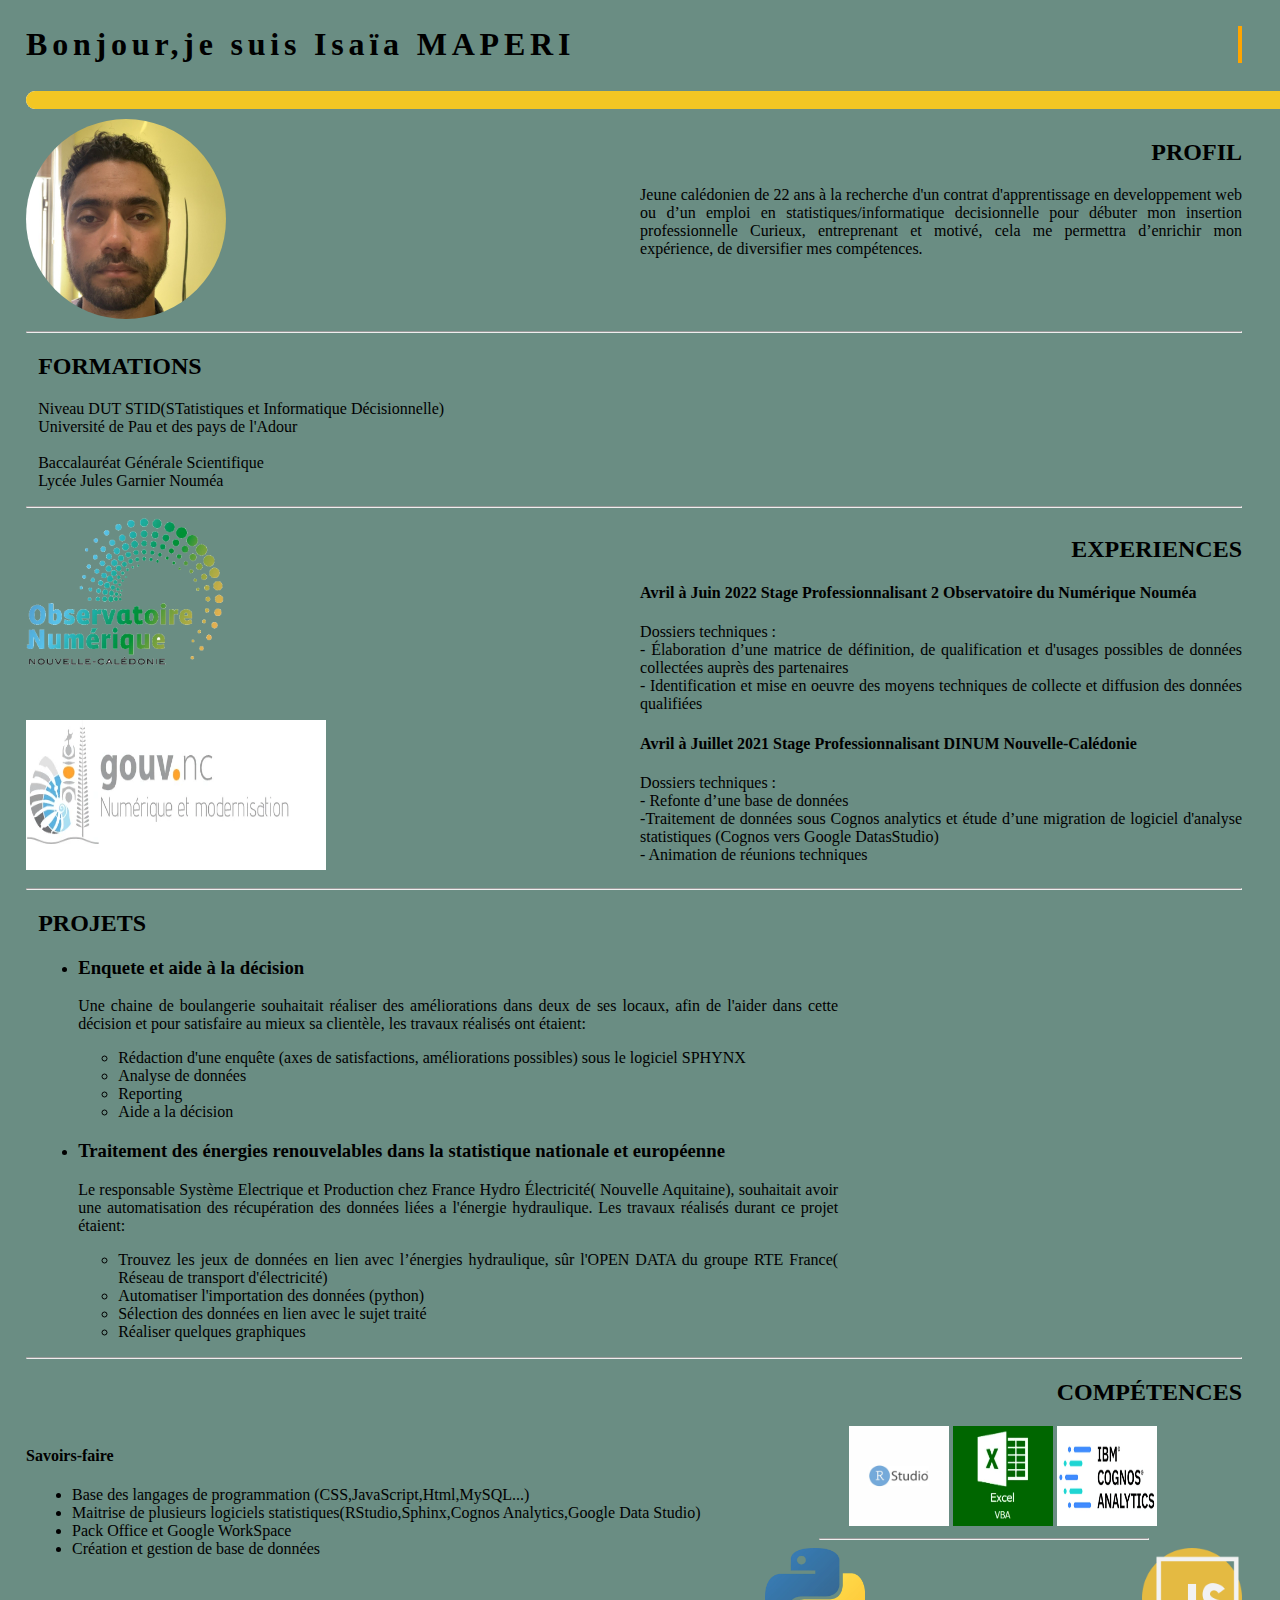
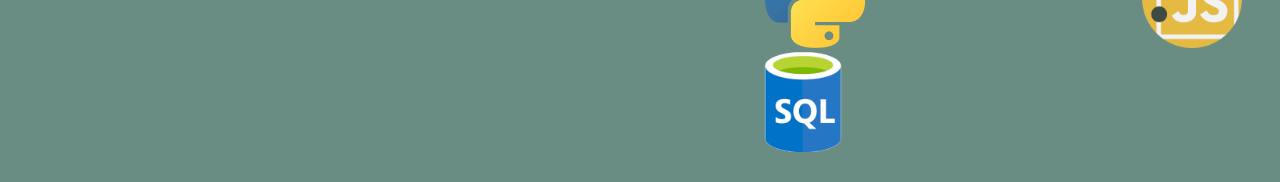
<file: index.html>
<!DOCTYPE html>
<html lang="en">
<head>
    <meta charset="UTF-8">
    <meta http-equiv="X-UA-Compatible" content="IE=edge">
    <meta name="viewport" content="width=device-width, initial-scale=1.0">
    <title>cv</title>  
    <link rel="stylesheet" href="style.css">
    <link rel="stile" href="stile.scss">
    <link rel="stylesheet" href="https://cdnjs.cloudflare.com/ajax/libs/animate.css/4.1.1/animate.min.css"/>
</head>
<body>
    <div class="typewriter">
        <h1>Bonjour,je suis Isaïa MAPERI</h1>
    </div>

    <div class="container">
        <i class="fas fa-3x fa-battery-full icon"></i>
    
        <div class="progress2 progress-moved">
          <div class="progress-bar2"></div>
        </div>
      </div> 
    
    <div class="w100 flex">
            <div class="w50">
                <img id="photo_profil" src="./pdp.jpg" alt="photo de profil">
            </div>
            <div class="droite w50">
                <h2 class="titredroite">Profil</h2>
                <p>Jeune calédonien de 22 ans à la recherche d'un contrat d'apprentissage en developpement web ou d’un emploi en statistiques/informatique
                    decisionnelle pour débuter mon insertion professionnelle
                    Curieux, entreprenant et motivé, cela me permettra d’enrichir mon expérience, de
                    diversifier mes compétences.</p>
            </div>
      </div>
      <div id="pot">
        <hr>
      </div> 
    <div class="gauche">
        <h2 class="titregauche">Formations</h2>
        <p><strong>Niveau DUT STID(STatistiques et Informatique Décisionnelle)</strong><br>
            Université de Pau et des pays de l'Adour<br>
            <br>
            <strong>Baccalauréat Générale Scientifique</strong><br>
            Lycée Jules Garnier Nouméa
        </p>
    </div>
    <hr>
    <div class="w100 flex">
        <div class="w50">
            <img id="ONNC" src="./observatoire.jpg" alt="Observatoir Numerique"><br>
            <p><br></p> 
            <img id="DINUM" src="./DINUM.jpg" alt="Dinum">
        </div>
        <div class="droite w50">
            <h2 class="titredroite">Experiences</h2>
            <p><h4>Avril à Juin 2022 Stage Professionnalisant 2 Observatoire du Numérique Nouméa</h4>
                Dossiers techniques :<br>
                - Élaboration d’une matrice de définition, de qualification et d'usages possibles de
                données collectées auprès des partenaires<br>
                - Identification et mise en oeuvre des moyens techniques de collecte et diffusion des
                données qualifiées</p>
            <p><h4>Avril à Juillet 2021 Stage Professionnalisant DINUM Nouvelle-Calédonie</h4>
                Dossiers techniques :<br>
                - Refonte d’une base de données<br> 
                -Traitement de données sous Cognos analytics et étude d’une migration de logiciel d'analyse
                statistiques (Cognos vers Google DatasStudio)<br>
                - Animation de réunions techniques<br>
            </p>
        </div>
    </div>   
    <hr>
    <div class="gauche">
        <h2 class="titregauche">Projets</h2>
        <ul>
            <li><h3>Enquete et aide à la décision</h3></li>
            <p>Une chaine de boulangerie souhaitait réaliser des améliorations dans deux de ses locaux, afin de l'aider dans cette décision et pour satisfaire au mieux sa clientèle, les travaux réalisés ont étaient:</p>
            <ul>
                <li>Rédaction d'une enquête (axes de satisfactions, améliorations possibles) sous le logiciel SPHYNX</li>
                <li>Analyse de données</li>
                <li>Reporting</li>
                <li>Aide a la décision</li>
            </ul>
            <li><h3>Traitement des énergies renouvelables dans la statistique nationale et européenne</h3></li>
            <p>Le responsable Système Electrique et Production chez France Hydro Électricité( Nouvelle Aquitaine), souhaitait avoir une automatisation des récupération des données liées a l'énergie hydraulique. Les travaux réalisés durant ce projet étaient:</p>
            <ul>
                <li>Trouvez les jeux de données en lien avec l’énergies hydraulique, sûr l'OPEN DATA du groupe RTE France( Réseau de transport d'électricité)</li>
                <li>Automatiser l'importation des données (python)</li>
                <li>Sélection des données en lien avec le sujet traité</li>
                <li>Réaliser quelques graphiques</li>
            </ul>
        </ul>
    </div>
    <hr>
    <div><h2 class="titredroite">Compétences</h2></div>
    <div class="w100 flex">
        <div class="w50">
            <h4 class="typesoustitregauche">Savoirs-faire</h4>
            <ul class="gauche">
                <li>Base des langages de programmation (CSS,JavaScript,Html,MySQL...)</li>
                <li>Maitrise de plusieurs logiciels statistiques(RStudio,Sphinx,Cognos Analytics,Google Data Studio)</li>
                <li>Pack Office et Google WorkSpace</li>
                <li>Création et gestion de  base de données</li>
            </ul>
        </div>
        <div class="droite w50">
            <img id="rstudio" src="./rstudio.webp" alt="R">
            <img id="vba" src="./vba.webp" alt="vba">
            <img id="cognos" src="./cognos.webp" alt="cognos">
            <hr id="petitebarre">
            <img id="python" src="./python.webp" alt="python">
            <img id="javaS" src="./javaS.png" alt="JavaScript">
            <img id="SQL" src="./sql.webp" alt="SQL">

            
        </div>
    

</body>
</html>










<!--
        <div id="bloc2">
        <h2 class="typetitre">Compétences</h2>
            <div id="SF">
                <h4 class="typesoustitregauche">Savoirs-faire</h4>
                <ul class="gauche">
                    <li>Base des langages de programmation (CSS,JavaScript,Html,MySQL...)</li>
                    <li>Maitrise de plusieurs logiciels statistiques(RStudio,Sphinx,Cognos Analytics,Google Data Studio)</li>
                    <li>Pack Office et Google WorkSpace</li>
                    <li>Création et gestion de  base de données</li>
                </ul>
            </div>
            <div id="SE">
                <h4 class="typesoustitredroite">Savoirs-être</h4>
                <ul class="droite">
                    <li>Assidu Rigoureux</li>
                    <li>Autonome</li>
                    <li>Capacité d'adaptation rapide</li>
                    <li>Sens des responsabilités</li>
                    <li>Travail seul ou en equipe</li>
                </ul>
            </div>
    </div>
    <hr>
-->
</file>
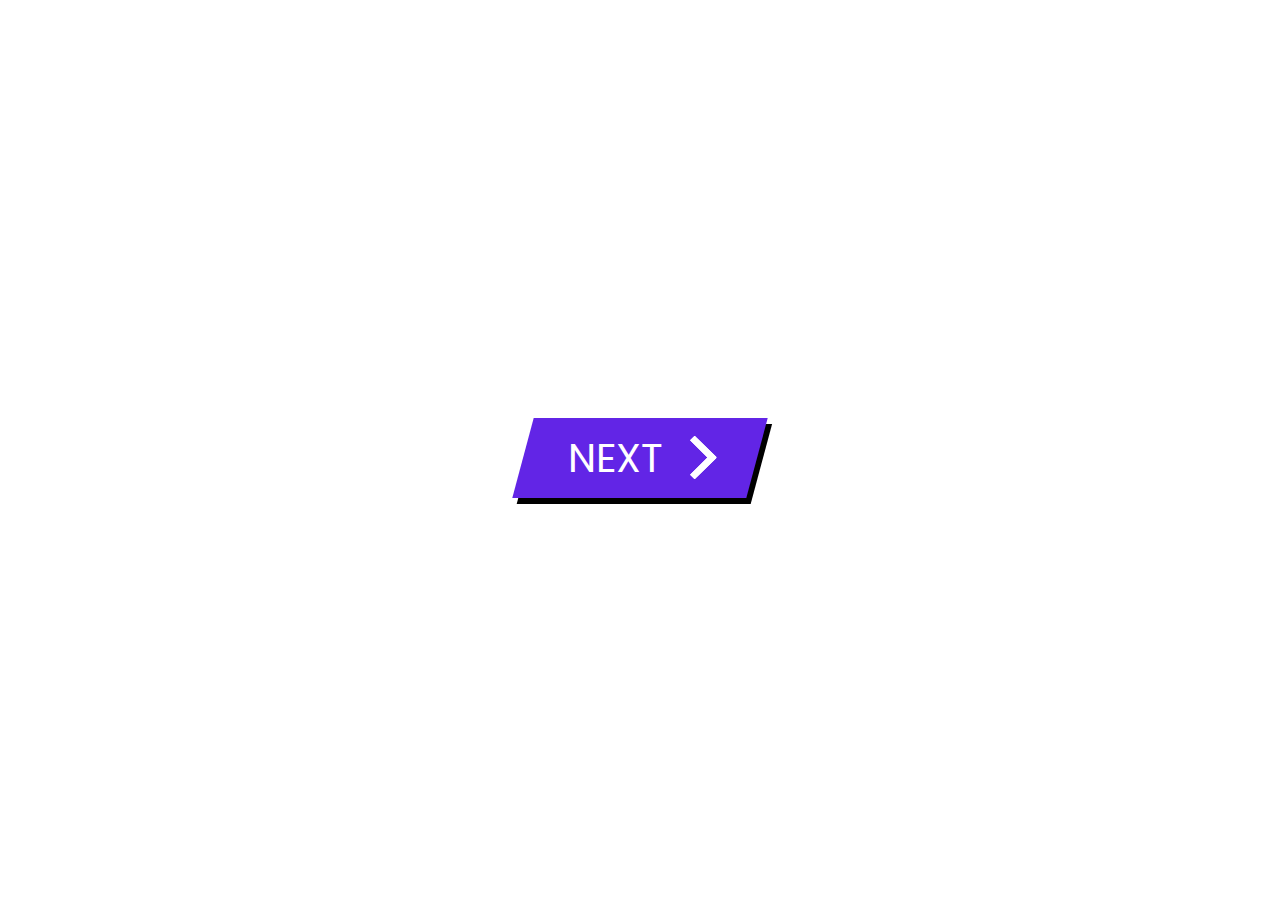
<file: Untitled-1.html>
<!DOCTYPE html>
<html lang="en">
<head>
    <style>@import url('https://fonts.googleapis.com/css?family=Poppins:900i');

      * {
        box-sizing: border-box;
      }
      
      body {
        height: 100vh;
        display: flex;
        justify-content: center;
        align-items: center;
      }
      
      .wrapper {
        display: flex;
        justify-content: center;
      }
      
      .cta {
          display: flex;
          padding: 10px 45px;
          text-decoration: none;
          font-family: 'Poppins', sans-serif;
          font-size: 40px;
          color: white;
          background: #6225E6;
          transition: 1s;
          box-shadow: 6px 6px 0 black;
          transform: skewX(-15deg);
      }
      
      .cta:focus {
         outline: none; 
      }
      
      .cta:hover {
          transition: 0.5s;
          box-shadow: 10px 10px 0 #FBC638;
      }
      
      .cta span:nth-child(2) {
          transition: 0.5s;
          margin-right: 0px;
      }
      
      .cta:hover  span:nth-child(2) {
          transition: 0.5s;
          margin-right: 45px;
      }
      
        span {
          transform: skewX(15deg) 
        }
      
        span:nth-child(2) {
          width: 20px;
          margin-left: 30px;
          position: relative;
          top: 12%;
        }
        
      /**************SVG****************/
      
      path.one {
          transition: 0.4s;
          transform: translateX(-60%);
      }
      
      path.two {
          transition: 0.5s;
          transform: translateX(-30%);
      }
      
      .cta:hover path.three {
          animation: color_anim 1s infinite 0.2s;
      }
      
      .cta:hover path.one {
          transform: translateX(0%);
          animation: color_anim 1s infinite 0.6s;
      }
      
      .cta:hover path.two {
          transform: translateX(0%);
          animation: color_anim 1s infinite 0.4s;
      }
      
      /* SVG animations */
      
      @keyframes color_anim {
          0% {
              fill: white;
          }
          50% {
              fill: #FBC638;
          }
          100% {
              fill: white;
          }
      }</style>
<link rel="Untiteld-2" href="Untitled-2.css">
</head>
<body>
  <div class="wrapper">
    <a class="cta" href="#">
      <span>NEXT</span>
      <span>
        <svg width="66px" height="43px" viewBox="0 0 66 43" version="1.1" xmlns="http://www.w3.org/2000/svg" xmlns:xlink="http://www.w3.org/1999/xlink">
          <g id="arrow" stroke="none" stroke-width="1" fill="none" fill-rule="evenodd">
            <path class="one" d="M40.1543933,3.89485454 L43.9763149,0.139296592 C44.1708311,-0.0518420739 44.4826329,-0.0518571125 44.6771675,0.139262789 L65.6916134,20.7848311 C66.0855801,21.1718824 66.0911863,21.8050225 65.704135,22.1989893 C65.7000188,22.2031791 65.6958657,22.2073326 65.6916762,22.2114492 L44.677098,42.8607841 C44.4825957,43.0519059 44.1708242,43.0519358 43.9762853,42.8608513 L40.1545186,39.1069479 C39.9575152,38.9134427 39.9546793,38.5968729 40.1481845,38.3998695 C40.1502893,38.3977268 40.1524132,38.395603 40.1545562,38.3934985 L56.9937789,21.8567812 C57.1908028,21.6632968 57.193672,21.3467273 57.0001876,21.1497035 C56.9980647,21.1475418 56.9959223,21.1453995 56.9937605,21.1432767 L40.1545208,4.60825197 C39.9574869,4.41477773 39.9546013,4.09820839 40.1480756,3.90117456 C40.1501626,3.89904911 40.1522686,3.89694235 40.1543933,3.89485454 Z" fill="#FFFFFF"></path>
            <path class="two" d="M20.1543933,3.89485454 L23.9763149,0.139296592 C24.1708311,-0.0518420739 24.4826329,-0.0518571125 24.6771675,0.139262789 L45.6916134,20.7848311 C46.0855801,21.1718824 46.0911863,21.8050225 45.704135,22.1989893 C45.7000188,22.2031791 45.6958657,22.2073326 45.6916762,22.2114492 L24.677098,42.8607841 C24.4825957,43.0519059 24.1708242,43.0519358 23.9762853,42.8608513 L20.1545186,39.1069479 C19.9575152,38.9134427 19.9546793,38.5968729 20.1481845,38.3998695 C20.1502893,38.3977268 20.1524132,38.395603 20.1545562,38.3934985 L36.9937789,21.8567812 C37.1908028,21.6632968 37.193672,21.3467273 37.0001876,21.1497035 C36.9980647,21.1475418 36.9959223,21.1453995 36.9937605,21.1432767 L20.1545208,4.60825197 C19.9574869,4.41477773 19.9546013,4.09820839 20.1480756,3.90117456 C20.1501626,3.89904911 20.1522686,3.89694235 20.1543933,3.89485454 Z" fill="#FFFFFF"></path>
            <path class="three" d="M0.154393339,3.89485454 L3.97631488,0.139296592 C4.17083111,-0.0518420739 4.48263286,-0.0518571125 4.67716753,0.139262789 L25.6916134,20.7848311 C26.0855801,21.1718824 26.0911863,21.8050225 25.704135,22.1989893 C25.7000188,22.2031791 25.6958657,22.2073326 25.6916762,22.2114492 L4.67709797,42.8607841 C4.48259567,43.0519059 4.17082418,43.0519358 3.97628526,42.8608513 L0.154518591,39.1069479 C-0.0424848215,38.9134427 -0.0453206733,38.5968729 0.148184538,38.3998695 C0.150289256,38.3977268 0.152413239,38.395603 0.154556228,38.3934985 L16.9937789,21.8567812 C17.1908028,21.6632968 17.193672,21.3467273 17.0001876,21.1497035 C16.9980647,21.1475418 16.9959223,21.1453995 16.9937605,21.1432767 L0.15452076,4.60825197 C-0.0425130651,4.41477773 -0.0453986756,4.09820839 0.148075568,3.90117456 C0.150162624,3.89904911 0.152268631,3.89694235 0.154393339,3.89485454 Z" fill="#FFFFFF"></path>
          </g>
        </svg>
      </span> 
    </a>
  </div>
  <script>
  CSS.registerProperty({
    name: "--p",
    syntax: "<integer>",
    initialValue: 0,
    inherits: true,
  });
  </script>
</body>
</html>
</file>
<file: style.css>
body{
    height: 90%;
    width: 95%;
    margin: 26px;;
    padding:0;
    color: rgb(0, 0, 0);
    background-color: #6a8d83 ;
    background-size: 400% 400%;
    animation: gradient 15s ease infinite;
}


strong{
    font-weight:normal;
}




#SF{
    float: left;
    width: 50%;
}
#SE{
    float: right;
    width: 0%;
}

.titredroite{
    text-align: right;
}

.flex{
    display: flex;
}

.titregauche{
    text-align: left;
}
.droite{
    text-align: justify;
    margin-left: 1%;
    width: 50em;
}
.gauche{
    text-align: justify;
    margin-left: 1%;
    width: 50em;
}

.droiteCentreInteret{
    text-align: justify;
    margin-left:85%;
    width: 50em;
}


h2 {
    text-transform:uppercase ;
    text-align: center;
 }

.w50{
    width: 50%;
}
.w100{
    width: 100%;
}
#htmlcss {
        margin-top: 100px;
        margin-right: 10%;
        width: 110px;
        height: 65px;
    }

    #vba {
        margin-left: 0%;
        width: 100px;
        height: 100px;
    }
#rstudio {
    margin-left: 034%;
        margin-right: 0%;
        width: 100px;
        height: 100px;
    }

#cognos{
    margin-left: 0%;
    width: 100px;
    height: 100px;
}

#petitebarre {
        width: 55%;
        margin-left: 29%;
}

#python {
    margin-left: 20%;
    width: 100px;
    height: 100px;
}
#javaS {
    margin-left: 100px;
    width: 100px;
    height: 100px;
}
#SQL{
    margin-left: 18%;
    width: 100px;
    height: 100px;

}
 #photo_profil {
    width: 200px;
    height: 200px;
    position: relative;
    border-radius: 100px;
}
#ONNC {
    width: 200px;
    height: 150px;
    position: relative;
}
#DINUM {
    width: 300px;
    height: 150px;
    position: relative;
}


 .typewriter h1 {
    color: rgb(0, 0, 0);
    font-family: "Lucida Console";
    overflow: hidden; /* Ensures the content is not revealed until the animation */
    border-right: .15em solid orange; /* The typwriter cursor */
    white-space: nowrap; /* Keeps the content on a single line */
    margin: 0 auto; /* Gives that scrolling effect as the typing happens */
    letter-spacing: .15em; /* Adjust as needed */
    animation: 
      typing 3.5s steps(30, end),
      blink-caret .5s step-end infinite;
  }
  
  /* The typing effect */
  @keyframes typing {
    from { width: 0 }
    to { width: 100% }
  }
  
  /* The typewriter cursor effect */
  @keyframes blink-caret {
    from, to { border-color: transparent }
    50% { border-color: orange }
  }
/*mouvement from droite to gauche
  #pot {
    bottom: 15%;
    position: relative;
    -webkit-animation: linear infinite;
    -webkit-animation-name: run;
    -webkit-animation-duration: 6s;
  }
  @-webkit-keyframes run {
    0% {
      left: 0;
    }
    50% { 
      left: calc(100% - 1100px); 
     }
    100% {
      left: 0;     
    }
  }
  */

  .container {
    margin: 10px auto;

    width:  1400px;;
    text-align: center;
    position: relative;
  }
  
  .progress2 {
    border-radius: 30px;
    background-color: #fff;
  }
  
  .progress-bar2 {
    height: 18px;
    border-radius: 30px;
    transition: 0.4s linear;
    transition-property: width, background-color;
  }
  
  .progress-moved .progress-bar2 {
    background-color: #f3c623;
    animation: progress 5s infinite;
  }
  
  @keyframes progress {
    0% {
      width: 0%;
      background: #f9bcca;
    }
  
    100% {
      width: 100%;
      background: #f3c623;
      box-shadow: 0 0 40px #f3c623;
    }
  }
  
  .icon {
    color: #f3c623;
    animation: icon 5s infinite;
    background-color: transparent;
    padding-right: 400px;
    padding-bottom: 20px;
  }
  
  @keyframes icon {
    0% {
      opacity: 0.2;
      text-shadow: 0 0 0 #f3c623;
    }
  
    100% {
      opacity: 1;
      text-shadow: 0 0 10px #f3c623;
    }
  }
  
  
  .loader:after {
    content: counter(p) "%";
  }
  
  @keyframes p {
    90%,
    100% {
      --p: 100;
    }
  }
</file>
<file: Untitled-2.css>
:root {
  --success: #00b894;
  --progress: #e17055;
}

.progressbar-wrapper {
  background-color: #dfe6e9;
  color: white;
  border-radius: 15px;
  width: 100%;
}

.progressbar {
  background-color: var(--progress);
  color: white;
  padding: 1rem;
  text-align: right;
  font-size: 20px;
  border-radius: 15px;
}

.progressbar[title="downloading"] {
   background-color: var(--progress);
}

.progressbar[title="downloaded"] {
   background-color: var(--success);
}
  
.mp4 {
  width: 100%;
}

.mp3 {
  width: 60%;
}
</file>
